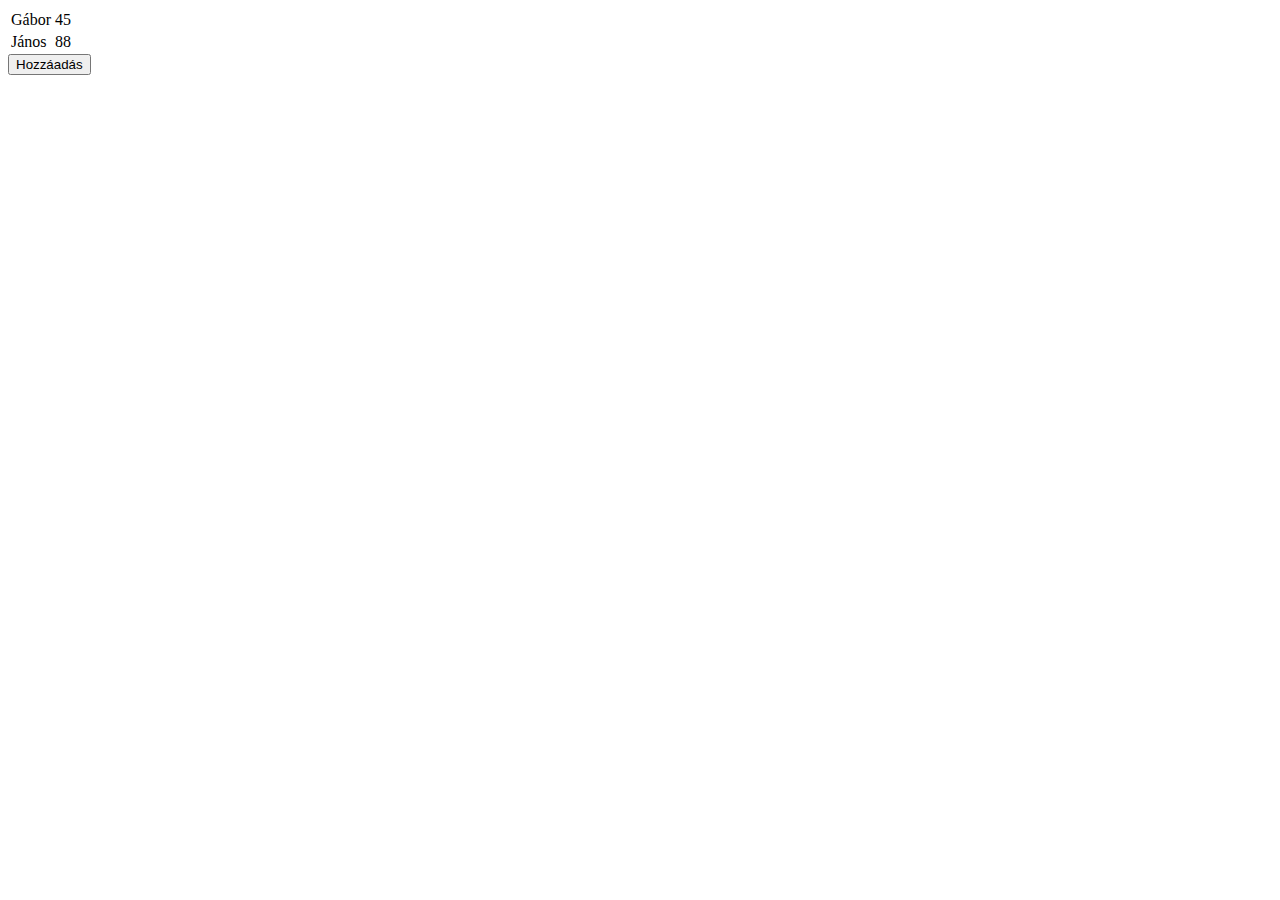
<file: arraylist/index.html>
<!DOCTYPE html>
<html lang="en">
<head>
    <meta charset="UTF-8">
    <meta name="viewport" content="width=device-width, initial-scale=1.0">
    <title>Document</title>
</head>
<body>
    <script src="scripts.js"></script>
</body>
</html>
</file>
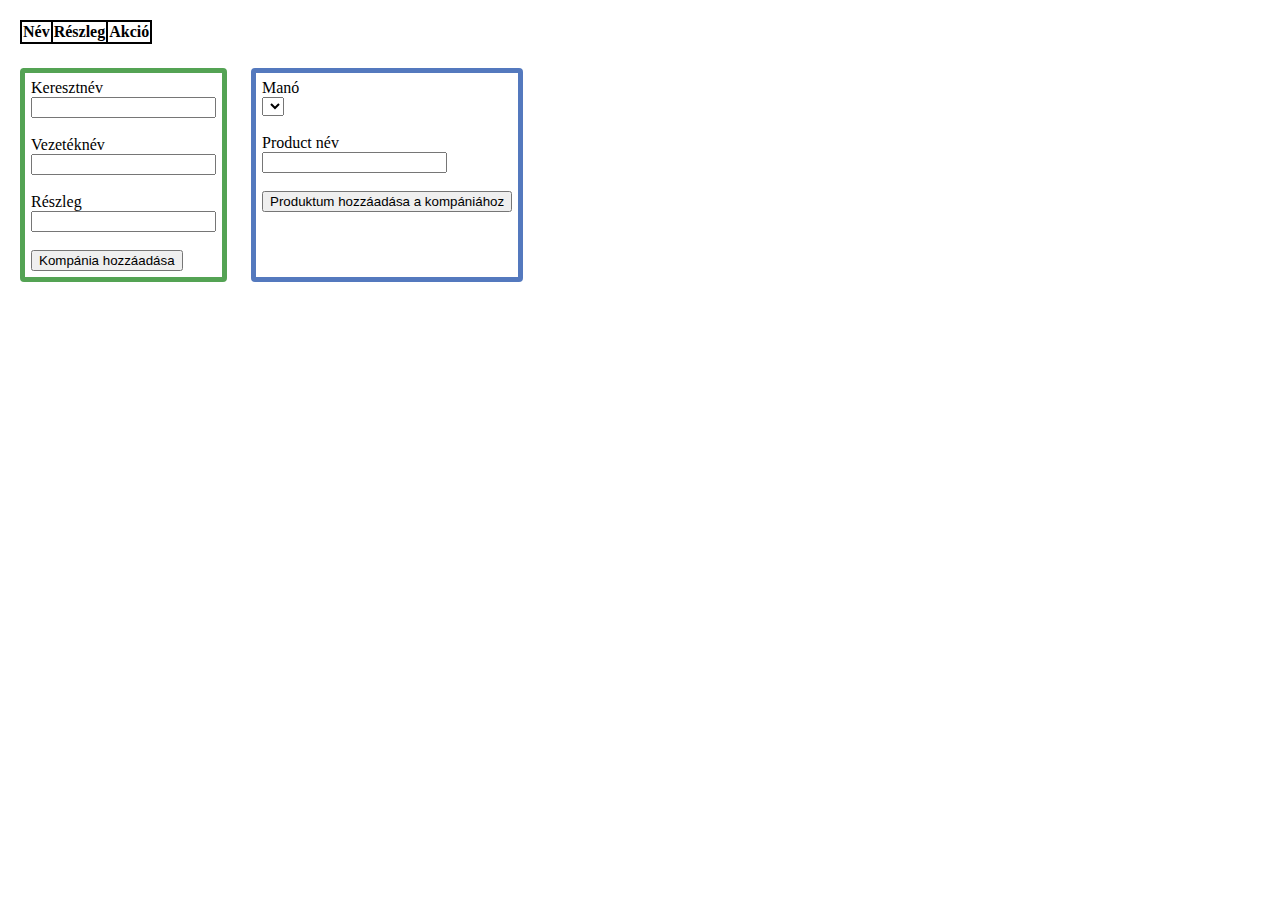
<file: santa/index.html>
<!DOCTYPE html>
<html lang="en">
<head>
    <meta charset="UTF-8">
    <meta name="viewport" content="width=device-width, initial-scale=1.0">
    <title>Santa factory</title>
    <style>
        table,tr,td,th{
            border: 2px, solid, black;
            border-collapse: collapse;
        }

        #products{
            display: none;
        }
        #companion_name{
            display: none;
        }

        #companion{
            width: fit-content;
            border: 5px solid rgb(84, 163, 84);
        }

        #product{
            width: fit-content;
            border: 5px solid rgb(84, 121, 190);
        }

        .row-container{
            display: flex;
        }

        .row-container > *{
            margin: 12px;
            padding: 6px;
            border-radius: 4px;
        }
    </style>
</head>
<body>
    <div class="row-container">
    <table id="companions">
        <thead>
            <tr>
                <th>Név</th>
                <th>Részleg</th>
                <th>Akció</th>
            </tr>
        </thead>
        <tbody></tbody>
    </table>
    <h2 id="companion_name"></h2>
    <table id="products">
        <thead>
            <tr>
                <th>Termék Neve</th>
            </tr>
        </thead>
        <tbody></tbody>
    </table>
</div>
    <div class="row-container">
        <form id="companion">
            <label for="cfirstname">Keresztnév</label><br>
            <input id="cfirstname" name="cfirstname"><br><br>
    
            <label for="clastname">Vezetéknév</label><br>
            <input id="clastname" name="clastname"><br><br>
    
            <label for="carea">Részleg</label><br>
            <input id="carea" name="carea"><br><br>
    
            <button>Kompánia hozzáadása</button>
        </form>
        <form id="product">
            <label for="companionlist">Manó</label><br>
            <select id="companionlist">
                <option></option>
            </select> <br><br>
    
            <label for="productname">Product név</label><br>
            <input id="productname" name="productname"><br><br>
            <button>Produktum hozzáadása a kompániához</button>
        </form>
    </div>
    
    <script src="functions.js"></script>
    <script src="classes.js"></script>
    <script src="main.js"></script>
</body>
</html>
</file>
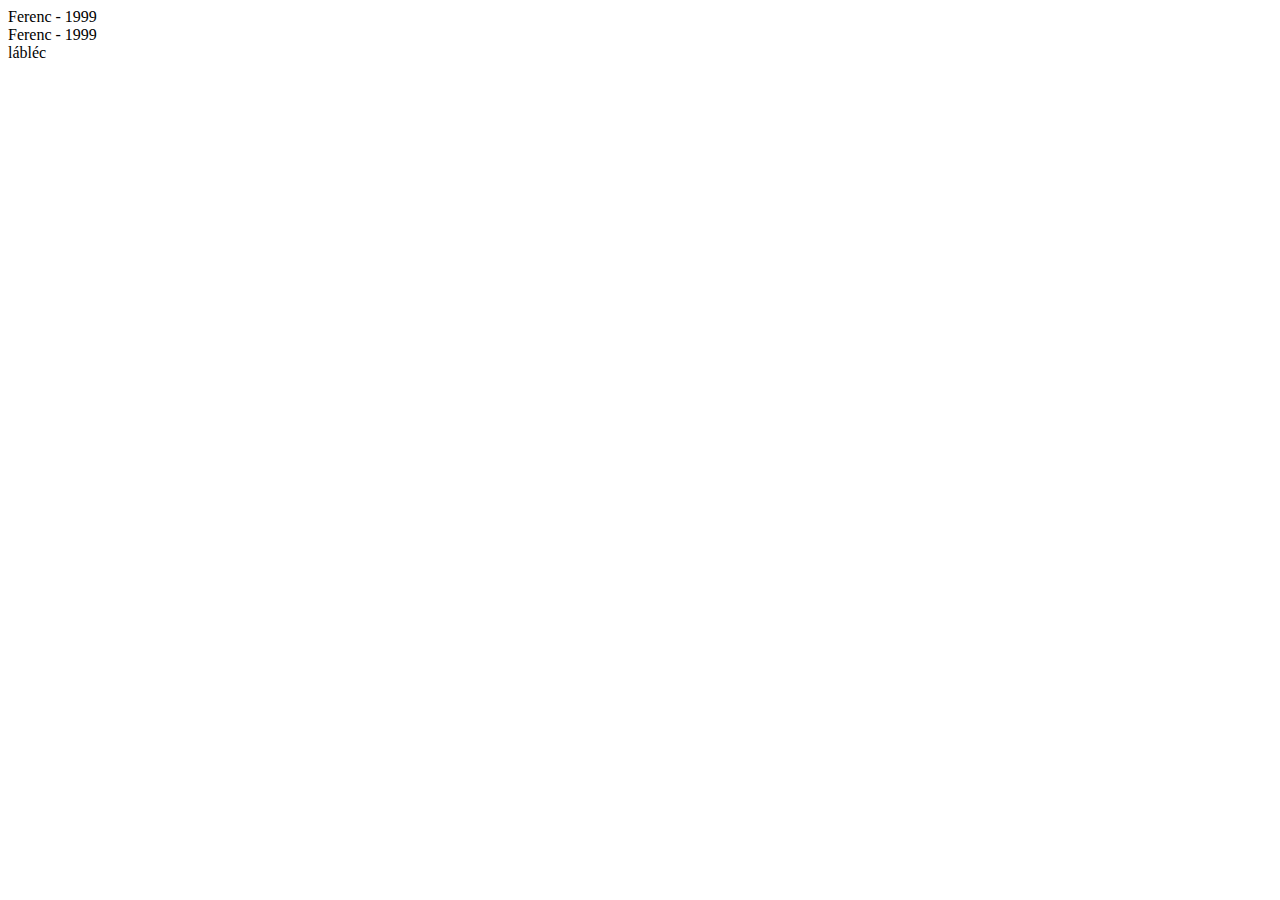
<file: utolso/index.html>
<!DOCTYPE html>
<html lang="en">
<head>
    <meta charset="UTF-8">
    <meta name="viewport" content="width=device-width, initial-scale=1.0">
    <title>Document</title>
</head>
<body>
    <script src="main.js"></script>
</body>
</html>
</file>
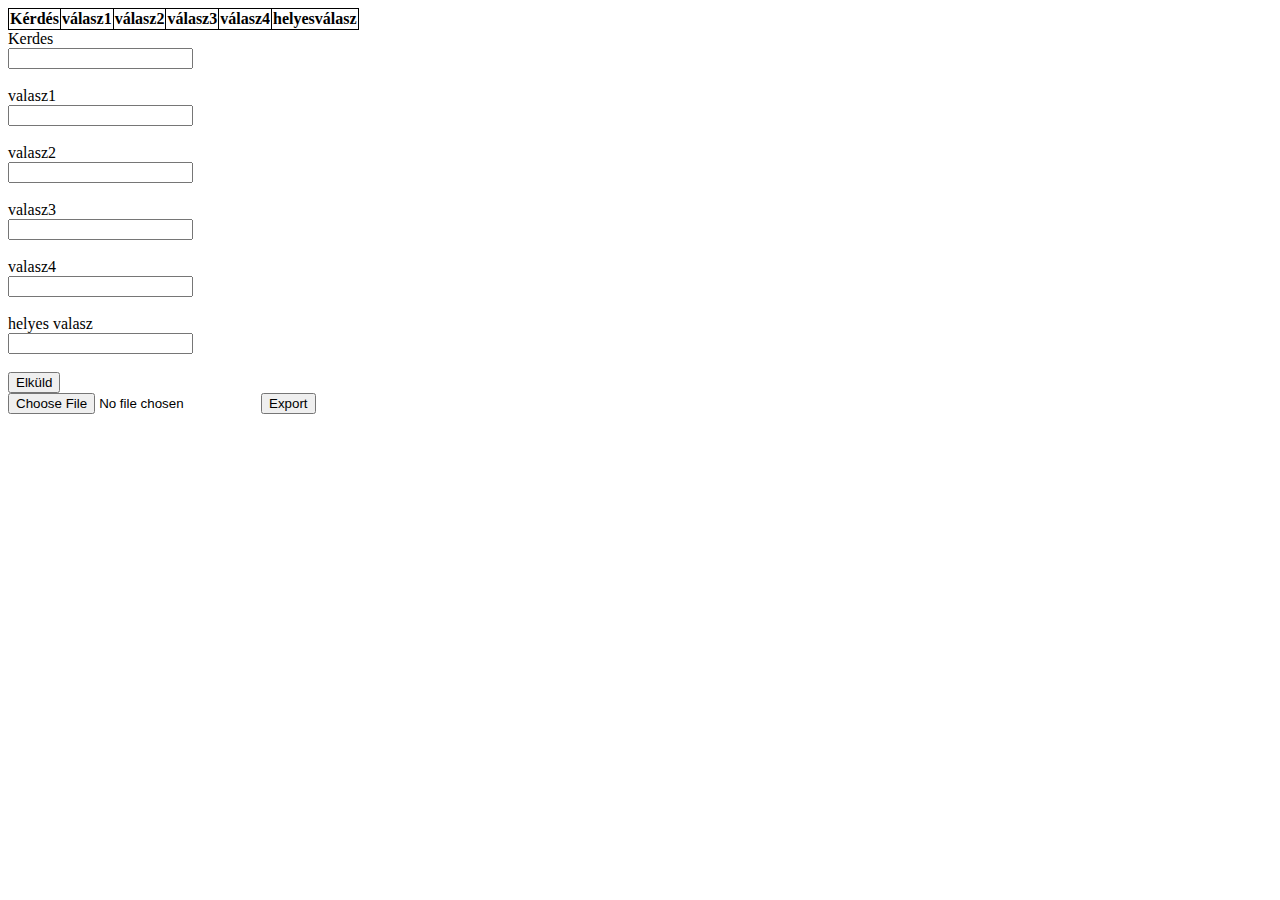
<file: quiz/app/admin/index.html>
<!DOCTYPE html>
<html lang="en">
<head>
    <meta charset="UTF-8">
    <meta name="viewport" content="width=device-width, initial-scale=1.0">
    <title>Document</title>
    <style>
        table, tr, th, td {
            border: 1px solid black;
            border-collapse: collapse;
        }
    </style>
</head>
<body>
    <script src="../shared/gomszab.js"></script>
    <script src="../shared/question.js"></script>
    <script src="../shared/manager.js"></script>
    <script src="form.js"></script>
    <script src="table.js"></script>
    <script src="main.js"></script>
</body>
</html>
</file>
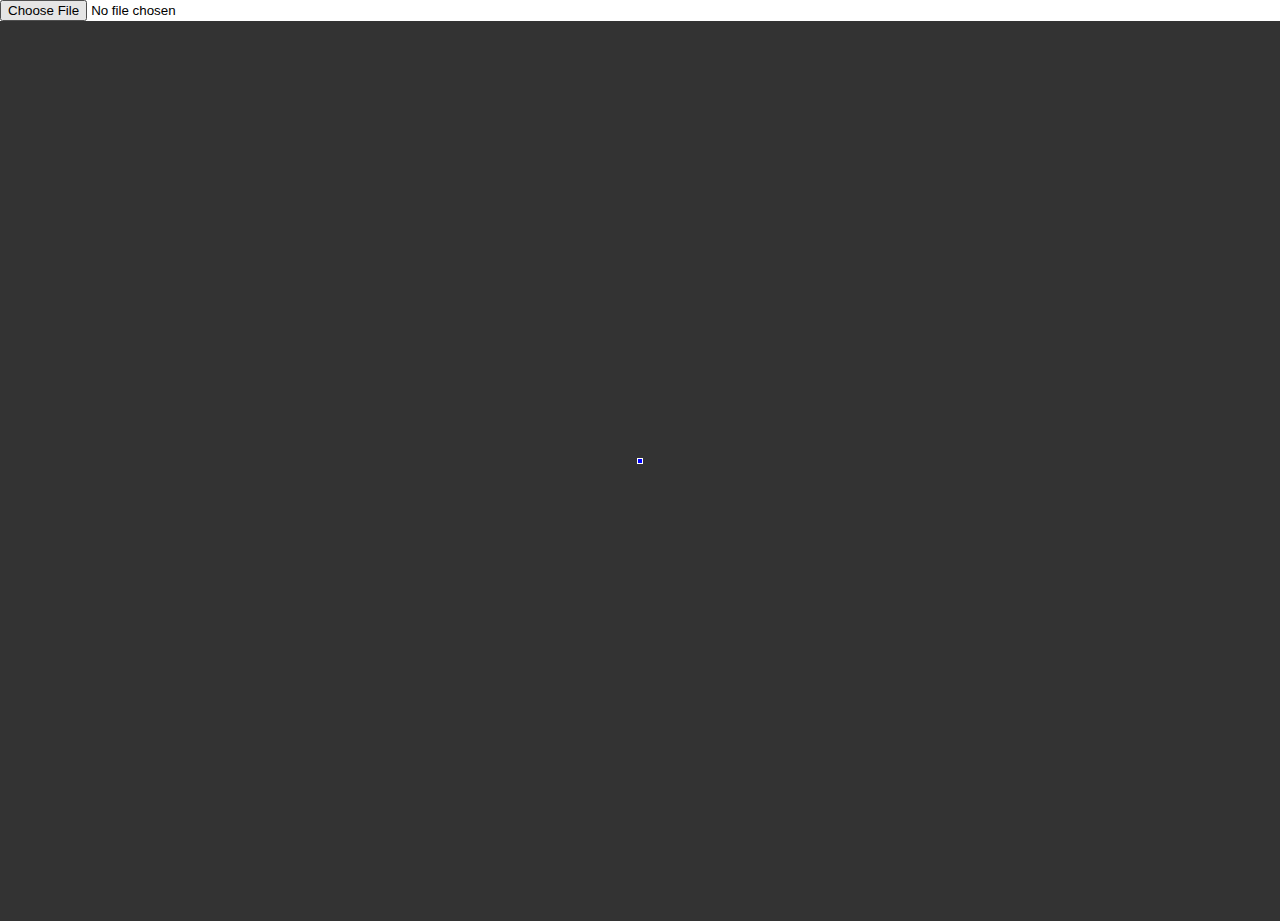
<file: quiz/app/quiz/index.html>
<!DOCTYPE html>
<html lang="en">
<head>
    <meta charset="UTF-8">
    <meta name="viewport" content="width=device-width, initial-scale=1.0">
    <title>Document</title>
    <link rel="stylesheet" href="../style.css">
</head>
<body>
    <script src="../shared/gomszab.js"></script>
    <script src="../shared/question.js"></script>
    <script src="../shared/manager.js"></script>
    <script src="area.js"></script>
    <script src="main.js"></script>
</body>
</html>
</file>
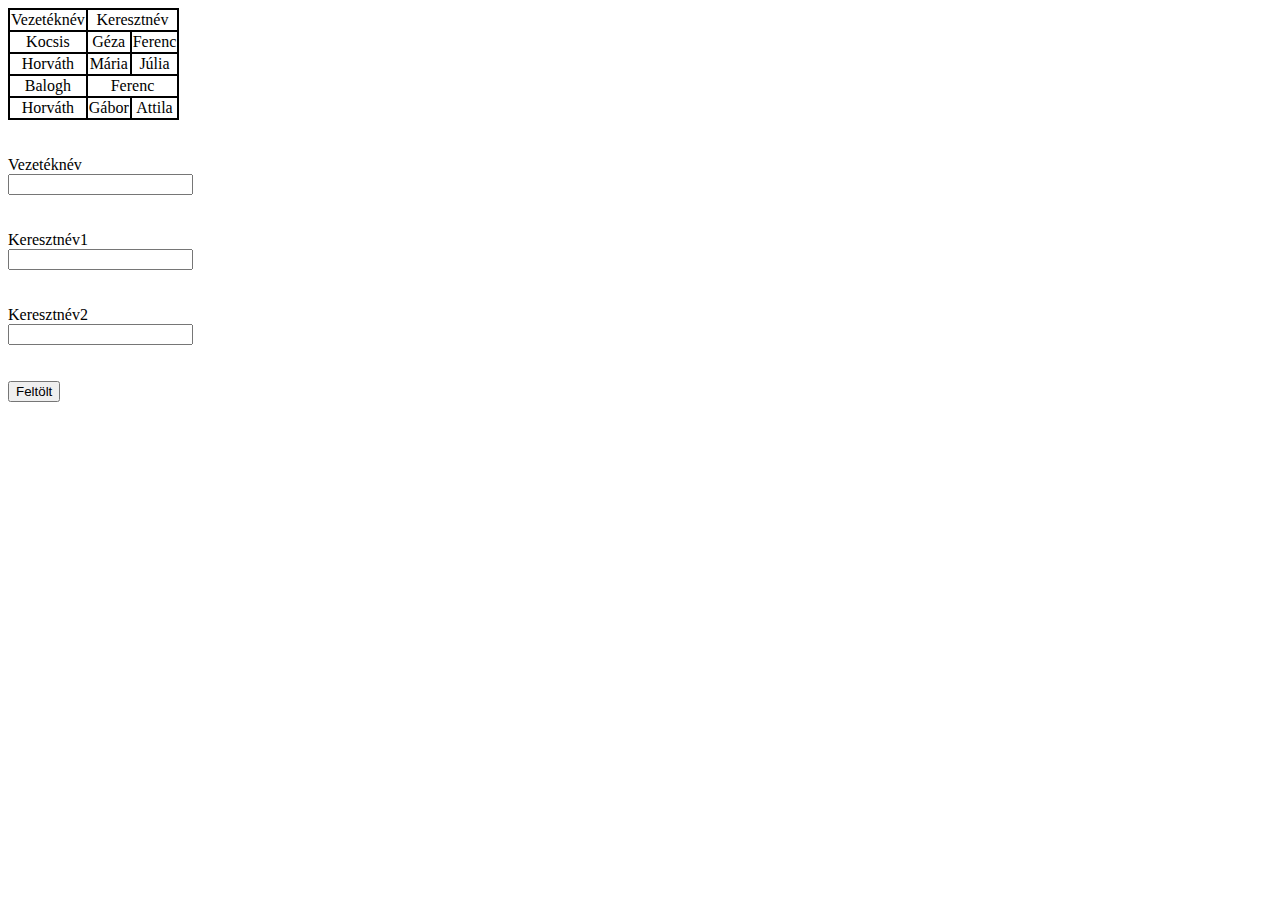
<file: table/table.html>
<!DOCTYPE html>
<html lang="en">
<head>
    <meta charset="UTF-8">
    <meta name="viewport" content="width=device-width, initial-scale=1.0">
    <title>Document</title>
    <link rel="stylesheet" href="style.css">
</head>
<body>
    <table>
        <thead>
            <tr>
                <td>Vezetéknév</td>
                <td colspan="2">Keresztnév</td>
            </tr>
        </thead>
        <tbody id="tbodyId">
        </tbody>
    </table>
    <br>
    <br>
    <form id="form" action="/">

        <div class="field">

            <label for="lastname">Vezetéknév</label><br>

            <input name="lastname" id="lastname"><br>

            <div class="error"></div>

        </div>
        <br><br>
        <div class="field">

            <label for="firstname1">Keresztnév1</label><br>

            <input name="firstname1" id="firstname1"><br>

            <div class="error"></div>

        </div>
        <br><br>
        <div class="field">

            <label for="firstname2">Keresztnév2</label><br>

            <input name="firstname2" id="firstname2"><br>

            <div class="error"></div>

        </div>
        <br><br>

        <button>Feltölt</button>

    </form>
    <script src="scripts.js"></script>
</body>
</html>
</file>
<file: quiz/app/style.css>
html, body {
    height: 100%;
    margin: 0;
  }
  
  .container {
    display: flex;
    justify-content: center; 
    align-items: center;    
    height: 100vh;         
    background-color: #333;
    flex-direction: column;
  }
  .question{
    border: 1px solid white;
    padding: 2px;
    color: white;
    background-color: blue;
    margin-bottom: 20px;
  }
  
  .answer-area{
    display: flex; 
    flex-wrap: wrap; 
    justify-content: center; 
    gap: 10px;
  }
  
  .result{
    background-color: greenyellow;
    padding: 20px;
    border: 1px solid white;
  }
  
  .item {
    flex: 0 0 calc(50% - 10px);
    box-sizing: border-box;
    border: 1px solid white;
    padding: 2px;
    color: white;
    background-color: blue;
  }
  
  .item:hover{
    cursor: pointer;
    background-color:aqua
  }
</file>
<file: table/style.css>
table, tr, td {
    border: 2px, solid black;
    border-collapse: collapse;
}

td{
    text-align: center;
}
</file>
